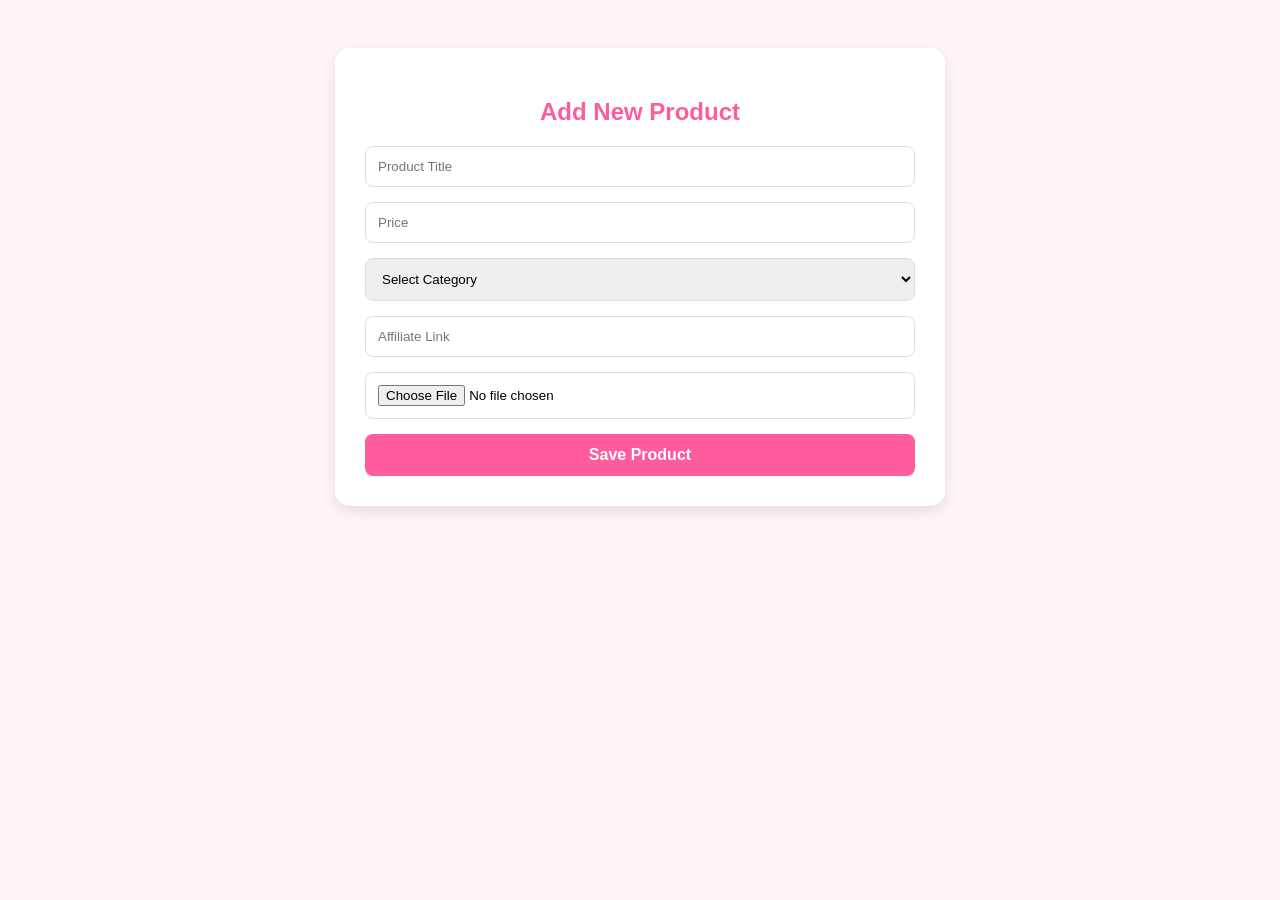
<file: templates/add_product.html>
<!DOCTYPE html>
<html>
<head>
    <title>Add Product</title>

    <style>

        body{
            font-family:Arial;
            background:#FFF5F7;
            padding:40px;
        }

        form{
            background:white;
            max-width:550px;
            margin:auto;
            padding:30px;
            border-radius:15px;
            box-shadow:0 5px 15px rgba(0,0,0,.1);
        }

        h2{
            color:#ff5c9d;
            text-align:center;
            margin-bottom:20px;
        }

        input,
        select{
            width:100%;
            padding:12px;
            margin-bottom:15px;
            border:1px solid #ddd;
            border-radius:8px;
            box-sizing:border-box;
        }

        button{
            background:#ff5c9d;
            color:white;
            border:none;
            padding:12px 20px;
            border-radius:8px;
            cursor:pointer;
            width:100%;
            font-size:16px;
            font-weight:bold;
        }

        button:hover{
            background:#ff3f8b;
        }

    </style>

</head>
<body>

<form method="POST" enctype="multipart/form-data">

    <h2>Add New Product</h2>

    <input
        type="text"
        name="title"
        placeholder="Product Title"
        required>

    <input
        type="text"
        name="price"
        placeholder="Price"
        required>

    <select name="category" required>
        <option value="">Select Category</option>
        <option value="Fashion">Fashion</option>
        <option value="Beauty">Beauty</option>
        <option value="Accessories">Accessories</option>
        <option value="Tech">Tech</option>
        <option value="Home">Home</option>
    </select>

    <input
        type="text"
        name="affiliate_link"
        placeholder="Affiliate Link"
        required>

    <input
        type="file"
        name="image"
        required>

    <button type="submit">
        Save Product
    </button>

</form>

</body>
</html>
</file>
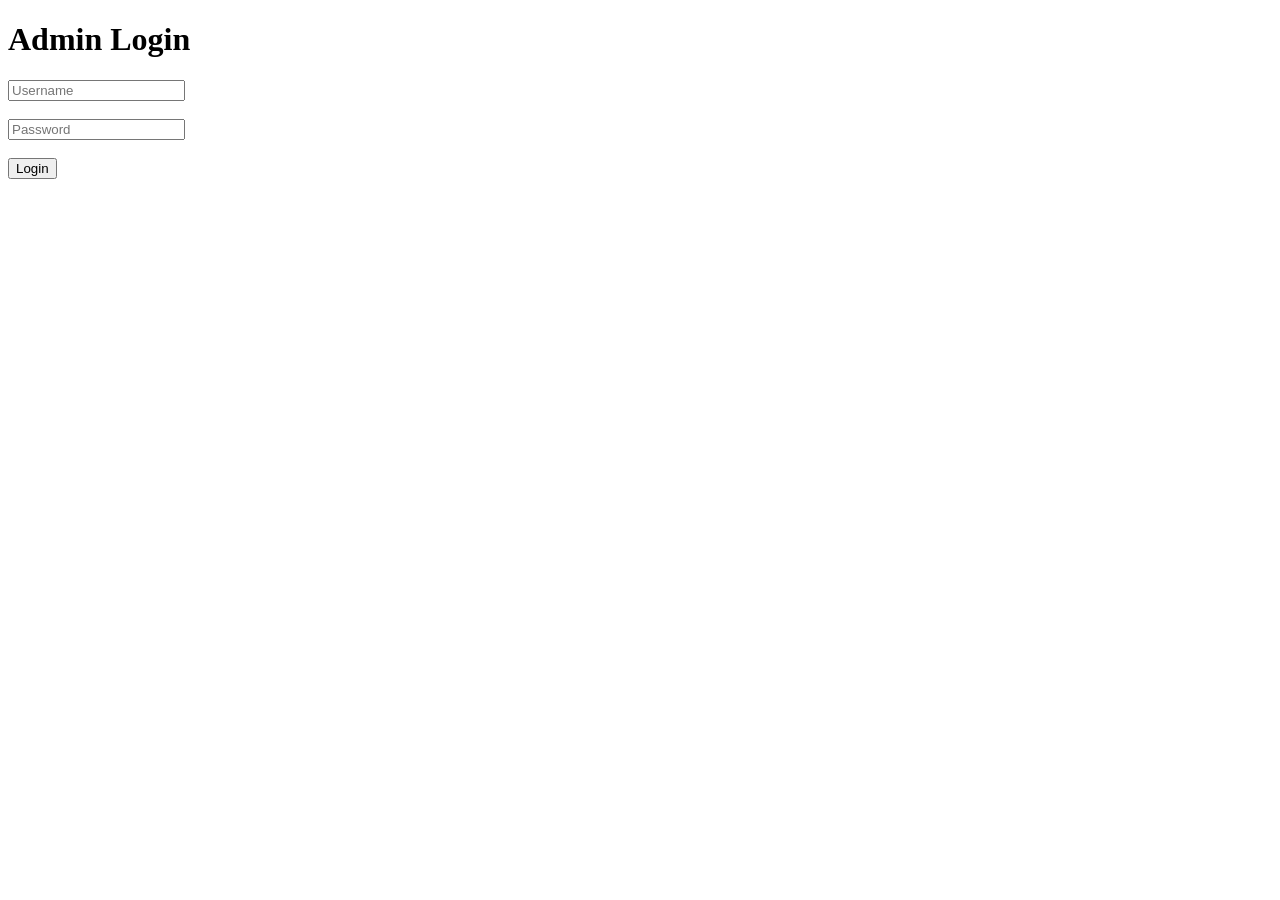
<file: templates/login.html>
<!DOCTYPE html>
<html>
<head>
    <title>Admin Login</title>
</head>
<body>

<h1>Admin Login</h1>

<form method="POST">

    <input type="text"
           name="username"
           placeholder="Username"
           required>

    <br><br>

    <input type="password"
           name="password"
           placeholder="Password"
           required>

    <br><br>

    <button type="submit">
        Login
    </button>

</form>

</body>
</html>
</file>
